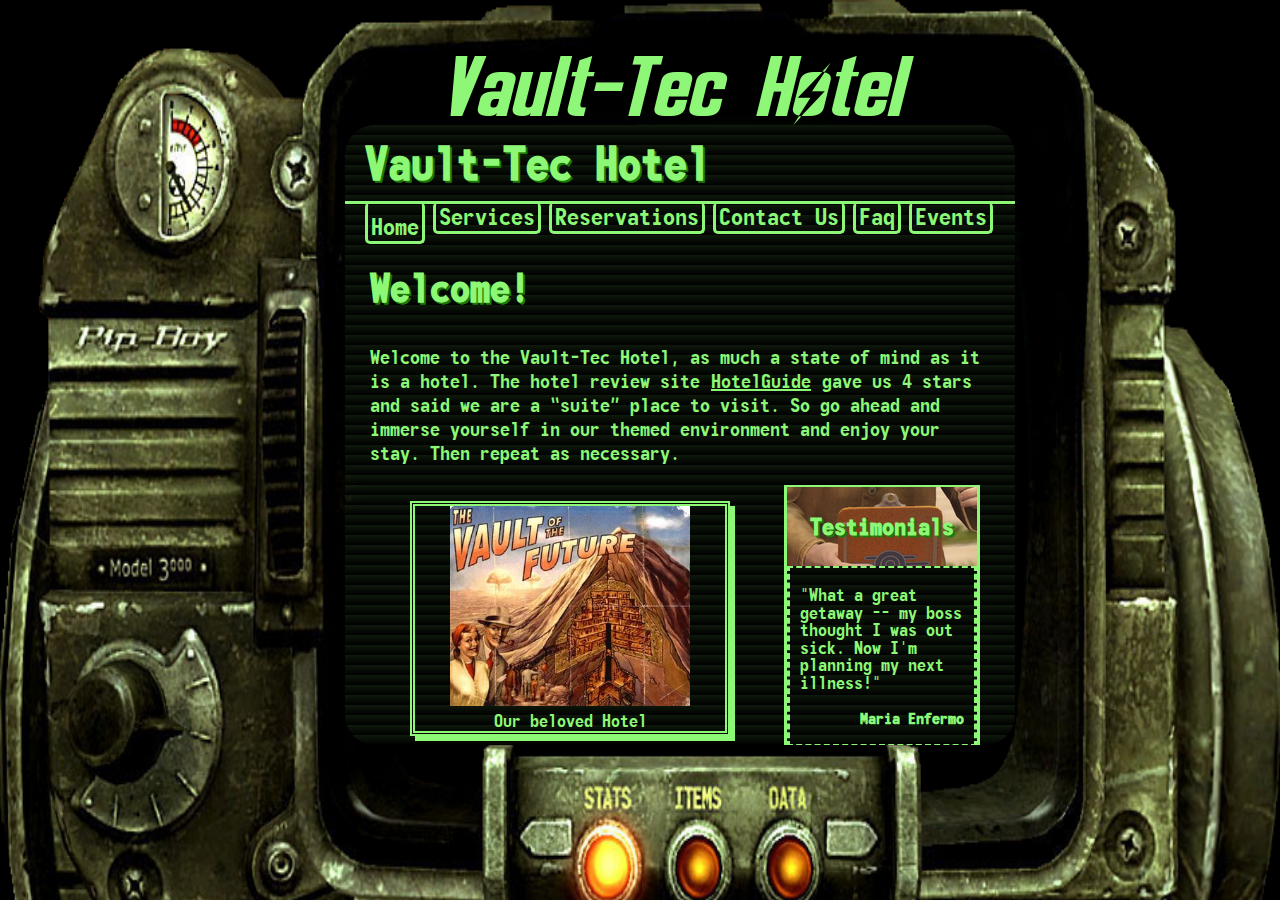
<file: index.html>
<!DOCTYPE html>
<html lang="en-us">
<head>
<meta charset="utf-8" />
<title>Joaquin Robles: Vault-Tec Hotel</title>
<link href="common.css" rel="stylesheet" type="text/css" />
<link href="custom.css" rel="stylesheet" type="text/css" />
</head>
<body id="homepage">
<div id="pagewrap">
  <header>
    <h1><span class="headingtext">Vault-Tec Hotel</span></h1>
  </header>
  <nav>
    <ul>
      <li><a id="homelink" href="index.html">Home</a></li>
      <li><a id="serviceslink" href="services.html">Services</a></li>
      <li><a id="reservationslink" href="reservations.html">Reservations</a></li>
      <li><a id="contactlink" href="contact.html">Contact Us</a></li>
      <li><a id="faqlink" href="faq.html">Faq</a></li>
      <li><a id="eventslink" href="events.html">Events</a></li>
    </ul>
  </nav>
  <section id="main">
    <article id="intro">
      <h2><span class="headingtext">Welcome!</span></h2>
      <p>Welcome to the Vault-Tec Hotel, as much a state of mind as it is a hotel. The hotel review site <a href="http://www.hotelguide.com">HotelGuide</a> gave us 4 stars and said we are a  &#8220;suite&#8221; place to visit. So go ahead and immerse yourself in our themed environment and enjoy your stay. Then repeat as necessary. </p>
    </article>
    <article id="primary">
      <figure id="hotelfig"><img id="hotelpic" class="photo" src="Vault-of-the-future.jpg" alt="hotel photo" />
        <figcaption>Our beloved Hotel</figcaption>
      </figure>
      <p>The Vault-Tec Hotel is a state of the art accommodation. Although this Web site will do its best to capture some of the spirit of this fine establishment, it must be seen and experienced in person before it can be fully appreciated. Nevertheless, please explore all that these pages have to offer. They will answer many of the typical questions curious travelers often have and leave you with a taste of what you will find at our hotel. If it leaves you wanting more, may we politely suggest you consider a  stay with us the next time you travel.</p>
      <p>The Vault-Tec Hotel has been recently remodeled and is much improved. A whole new wing of the med rooms has been added, a new restaurant is now open on the premises, the activity center has been renovated, and the lobby has also undergone a face lift. These additions are like none other you have seen before -- even if you have stayed with us previously you might not recognize us now. We really spared no expense in this remodeling to bring you the most compelling and involving vacation stop you can imagine. When you need a real getaway -- mind, body, and spirit -- we urge you to consider staying with us at the world famous Vault-Tec Hotel. You won't regret it and you won't forget it! </p>
    </article>
    <article id="testimonials">
      <h3><span class="headingtext">Testimonials</span></h3>
      <div class="testimonial">
        <p class="quote">&quot;What a great getaway -- my boss thought I was out sick. Now I'm planning my next illness!&quot;</p>
        <p class="speaker">Maria Enfermo</p>
      </div>
      <div class="testimonial">
        <p class="quote">&quot;Outstanding service -- one of the bellboys babysat our children while we went to the movies!&quot;</p>
        <p class="speaker">Joe Careless</p>
      </div>
      <div class="testimonial">
        <p class="quote">&quot;That room service food is awesome -- I never left my room the whole week for fear of missing a meal.&quot;</p>
        <p class="speaker">James Bellyfull</p>
      </div>
    </article>
  </section>
  <footer>
    <p>Copyright Vault-Tec Hotel, Spring 2020, all rights reserved.</p>
    <p>Images on this page were obtained from fallout.fandom.com</p>
    <p>All CSS styles written by Joaquin Robles</p>
  </footer>
</div>
<div id="positionme"></div>
</body>
</html>
</file>
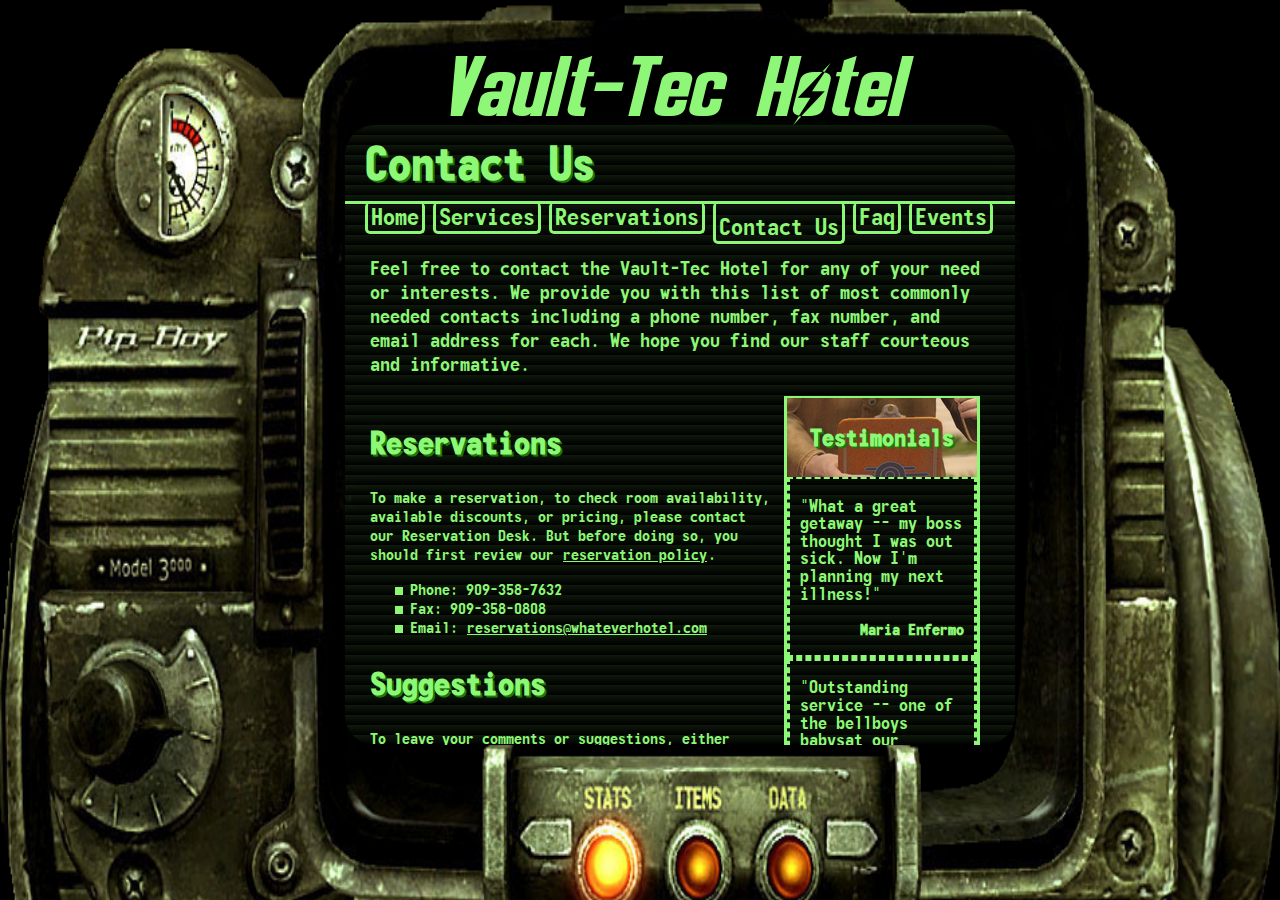
<file: contact.html>
<!DOCTYPE html>
<html lang="en-us">

<head>
    <meta charset="utf-8" />
    <title>Joaquin Robles: Contact Us</title>
    <link href="common.css" rel="stylesheet" type="text/css" />
    <link href="custom.css" rel="stylesheet" type="text/css" />
</head>

<body id="contactpage">
    <div id="pagewrap">
        <header>
            <h1><span class="headingtext">Contact Us</span></h1>
        </header>
        <nav>
            <ul>
                <li><a id="homelink" href="index.html">Home</a></li>
                <li><a id="serviceslink" href="services.html">Services</a></li>
                <li><a id="reservationslink" href="reservations.html">Reservations</a></li>
                <li><a id="contactlink" href="contact.html">Contact Us</a></li>
                <li><a id="faqlink" href="faq.html">Faq</a></li>
                <li><a id="eventslink" href="events.html">Events</a></li>
            </ul>
        </nav>
        <section id="main">
            <article id="intro">
                <p>Feel free to contact the Vault-Tec Hotel for any of your need or interests.
                    We provide you with this list of most commonly needed contacts including a phone
                    number, fax number, and email address for each. We hope you find our staff courteous
                    and informative. </p>
            </article>
            <article id="primary">
                <h2><span class="headingtext">Reservations</span></h2>
                <p>To make a reservation, to check room availability, available discounts, or pricing, please contact our Reservation Desk.
                    But before doing so, you should first review our <a href="reservations.html"> reservation policy</a>.
                </p>
                <ul>
                    <li>Phone: 909-358-7632</li>
                    <li>Fax: 909-358-0808</li>
                    <li>Email: <a href="mailto:reservations@whateverhotel.com">reservations@whateverhotel.com</a></li>
                </ul>

                <h2><span class="headingtext">Suggestions</span></h2>
                <p>To leave your comments or suggestions, either about our hotel or this web site, please contact our Hospitality Clerk or use one of our suggestion boxes.</p>
                <ul>
                    <li>Phone: 909-358-7652</li>
                    <li>Fax: 909-358-0808</li>
                    <li>Email: <a href="mailto:comments@whateverhotel.com">comments@whateverhotel.com</a></li>
                </ul>

                <h3><span class="headingtext">Suggestion Boxes</span></h3>
                <p>Within the hotel grounds, we also have several suggestion boxes with cards that you can conveniently fill out on the spot and anonamously leave in the box for us to consider. There are suggestion boxes in the hotel lobby, restaurant, spa, and several others randomly placed around the main walkways of the hotel. Feel free to use them and know that we do in fact read them and take them seriously.</p>

                <h2><span class="headingtext">General Information</span></h2>
                <p>For mailing address, business hours, directions, and other contact information,
                    please contact our Business Office.
                </p>
                <ul>
                    <li>Phone: 909-358-7631</li>
                    <li>Fax: 909-358-0808</li>
                    <li>Email: <a href="mailto:business@whateverhotel.com">business@whateverhotel.com</a></li>
                </ul>

            </article>
            <article id="testimonials">
                <h3><span class="headingtext">Testimonials</span></h3>
                <div class="testimonial">
                    <p class="quote">&quot;What a great getaway -- my boss thought I was out sick. Now I'm planning my next illness!&quot;</p>
                    <p class="speaker">Maria Enfermo</p>
                </div>
                <div class="testimonial">
                    <p class="quote">&quot;Outstanding service -- one of the bellboys babysat our children while we went to the movies!&quot;</p>
                    <p class="speaker">Joe Careless</p>
                </div>
                <div class="testimonial">
                    <p class="quote">&quot;That room service food is awesome -- I never left my room the whole week for fear of missing a meal.&quot;</p>
                    <p class="speaker">James Bellyfull</p>
                </div>
                <div class="testimonial">
                    <p class="quote">&quot;Vault-Tec is the foremost builder of state of the art underground Fallout shelters.&quot;</p>
                    <p class="speaker">Vault-Tec rep</p>
                </div>
            </article>
        </section>
        <footer>
            <p>Copyright Vault-Tec Hotel, Spring 2020, all rights reserved.</p>
            <p>Images on this page were obtained from fallout.fandom.com</p>
            <p>All CSS styles written by Joaquin Robles</p>
        </footer>
    </div>
    <div id="positionme"></div>
</body>

</html>
</file>
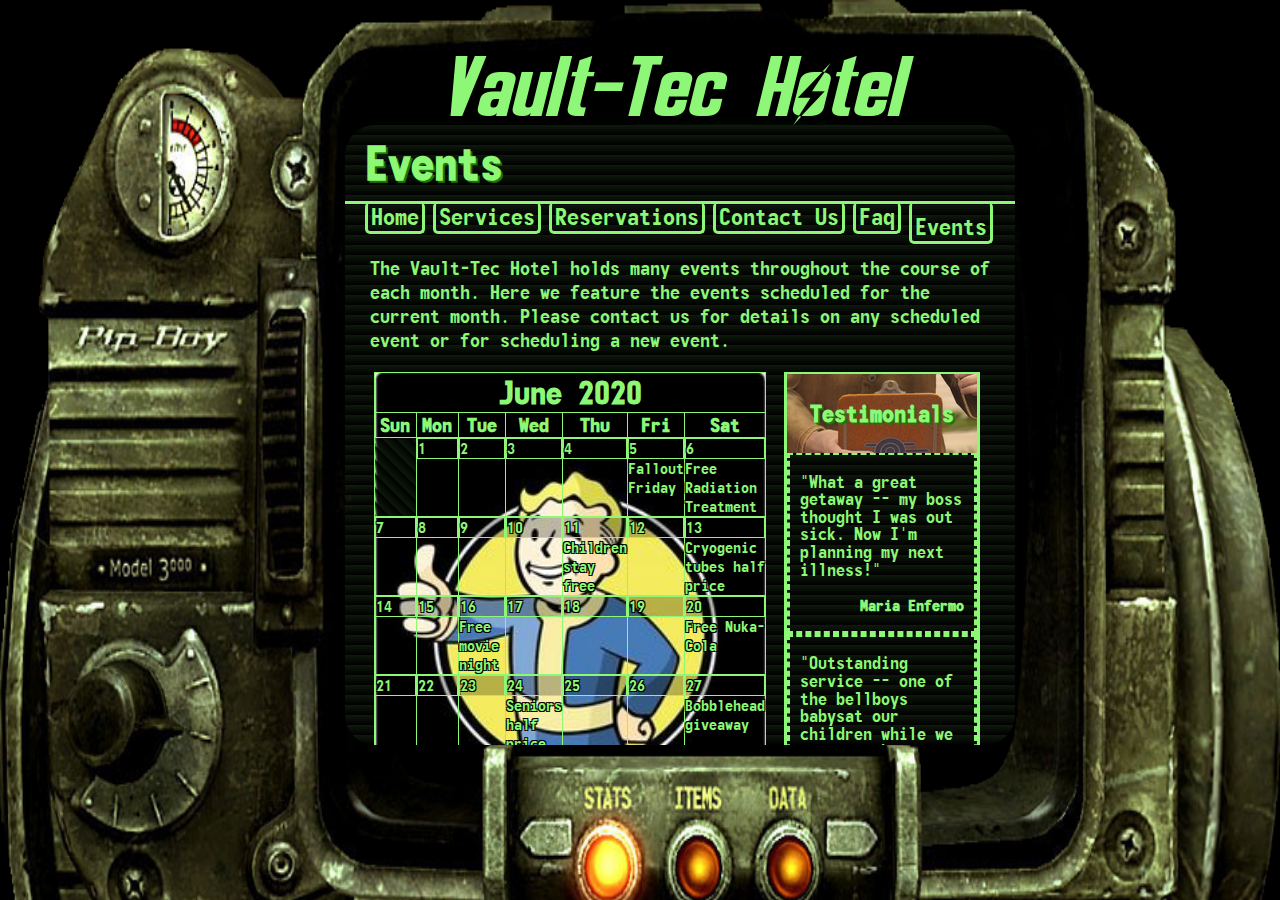
<file: events.html>
<!DOCTYPE html>
<html lang="en-us">

<head>
    <meta charset="utf-8" />
    <title>Joaquin Robles: Events</title>
    <link href="common.css" rel="stylesheet" type="text/css" />
    <link href="custom.css" rel="stylesheet" type="text/css" />
</head>

<body id="eventspage">
    <div id="pagewrap">
        <header>
            <h1><span class="headingtext">Events</span></h1>
        </header>
        <nav>
            <ul>
                <li><a id="homelink" href="index.html">Home</a></li>
                <li><a id="serviceslink" href="services.html">Services</a></li>
                <li><a id="reservationslink" href="reservations.html">Reservations</a></li>
                <li><a id="contactlink" href="contact.html">Contact Us</a></li>
                <li><a id="faqlink" href="faq.html">Faq</a></li>
                <li><a id="eventslink" href="events.html">Events</a></li>
            </ul>
        </nav>
        <section id="main">
            <article id="intro">
                <p>The Vault-Tec Hotel holds many events throughout the course of each month. Here we feature the events scheduled for the current month. Please contact us for details on any scheduled event or for scheduling a new event.</p>
            </article>
            <article id="primary">
                
            <!-- Note: remove the html border below and format the table with CSS instead -->
                
                <table id="calendar" border="1">
                    <thead>
                    <tr>
                        <th colspan="7" id="monthYear">June 2020</th>
                    </tr>
                    <tr id="weekdays">
                        <th class="weekday">Sun</th>
                        <th class="weekday">Mon</th>
                        <th class="weekday">Tue</th>
                        <th class="weekday">Wed</th>
                        <th class="weekday">Thu</th>
                        <th class="weekday">Fri</th>
                        <th class="weekday">Sat</th>
                    </tr>
                    </thead>
                    <tbody>
                    <tr>
                        <td class="noday">&nbsp;</td>
                        <td class="day">
                            <div class="date">1</div>
                            <div class="event">&nbsp;</div>
                        </td>
                        <td class="day">
                            <div class="date">2</div>
                            <div class="event">&nbsp;</div>
                        </td>
                        <td class="day">
                            <div class="date">3</div>
                            <div class="event">&nbsp;</div>
                        </td>
                        <td class="day">
                            <div class="date">4</div>
                            <div class="event">&nbsp;</div>
                        </td>
                        <td class="day">
                            <div class="date">5</div>
                            <div class="event">Fallout Friday</div>
                        </td>
                        <td class="day">
                            <div class="date">6</div>
                            <div class="event">Free Radiation Treatment</div>
                        </td>
                    </tr>
                    <tr>
                        <td class="day">
                            <div class="date">7</div>
                            <div class="event">&nbsp;</div>
                        </td>
                        <td class="day">
                            <div class="date">8</div>
                            <div class="event">&nbsp;</div>
                        </td>
                        <td class="day">
                            <div class="date">9</div>
                            <div class="event">&nbsp;</div>
                        </td>
                        <td class="day">
                            <div class="date">10</div>
                            <div class="event">&nbsp;</div>
                        </td>
                        <td class="day">
                            <div class="date">11</div>
                            <div class="event">Children stay free</div>
                        </td>
                        <td class="day">
                            <div class="date">12</div>
                            <div class="event">&nbsp;</div>
                        </td>
                        <td class="day">
                            <div class="date">13</div>
                            <div class="event">Cryogenic tubes half price</div>
                        </td>
                    </tr>
                    <tr>
                        <td class="day">
                            <div class="date">14</div>
                            <div class="event">&nbsp;</div>
                        </td>
                        <td class="day">
                            <div class="date">15</div>
                            <div class="event">&nbsp;</div>
                        </td>
                        <td class="day">
                            <div class="date">16</div>
                            <div class="event">Free movie night</div>
                        </td>
                        <td class="day">
                            <div class="date">17</div>
                            <div class="event">&nbsp;</div>
                        </td>
                        <td class="day">
                            <div class="date">18</div>
                            <div class="event">&nbsp;</div>
                        </td>
                        <td class="day">
                            <div class="date">19</div>
                            <div class="event">&nbsp;</div>
                        </td>
                        <td class="day">
                            <div class="date">20</div>
                            <div class="event">Free Nuka-Cola</div>
                        </td>
                    </tr>
                    <tr>
                        <td class="day">
                            <div class="date">21</div>
                            <div class="event">&nbsp;</div>
                        </td>

                        <td class="day">
                            <div class="date">22</div>
                            <div class="event">&nbsp;</div>
                        </td>
                        <td class="day">
                            <div class="date">23</div>
                            <div class="event">&nbsp;</div>
                        </td>
                        <td class="day">
                            <div class="date">24</div>
                            <div class="event">Seniors half price</div>
                        </td>
                        <td class="day">
                            <div class="date">25</div>
                            <div class="event">&nbsp;</div>
                        </td>
                        <td class="day">
                            <div class="date">26</div>
                            <div class="event">&nbsp;</div>
                        </td>
                        <td class="day">
                            <div class="date">27</div>
                            <div class="event">Bobblehead giveaway</div>
                        </td>
                    </tr>
                    <tr>
                        <td class="day">
                            <div class="date">28</div>
                            <div class="event">&nbsp;</div>
                        </td>
                        <td class="day">
                            <div class="date">29</div>
                            <div class="event">&nbsp;</div>
                        </td>
                        <td class="day">
                            <div class="date">30</div>
                            <div class="event">&nbsp;</div>
                        </td>
                        <td class="noday">&nbsp;</td>
                        <td class="noday">&nbsp;</td>
                        <td class="noday">&nbsp;</td>
                        <td class="noday">&nbsp;</td>
                    </tr>
                    </tbody>
                </table>
            </article>
            <article id="testimonials">
                <h3><span class="headingtext">Testimonials</span></h3>
                <div class="testimonial">
                    <p class="quote">&quot;What a great getaway -- my boss thought I was out sick. Now I'm planning my next illness!&quot;</p>
                    <p class="speaker">Maria Enfermo</p>
                </div>
                <div class="testimonial">
                    <p class="quote">&quot;Outstanding service -- one of the bellboys babysat our children while we went to the movies!&quot;</p>
                    <p class="speaker">Joe Careless</p>
                </div>
                <div class="testimonial">
                    <p class="quote">&quot;That room service food is awesome -- I never left my room the whole week for fear of missing a meal.&quot;</p>
                    <p class="speaker">James Bellyfull</p>
                </div>
                <div class="testimonial">
                    <p class="quote">&quot;Wolf!&quot;</p>
                    <p class="speaker">Dogmeat</p>
                </div>
            </article>
        </section>
        <footer>
            <p>Copyright Vault-Tec Hotel, Spring 2020, all rights reserved.</p>
            <p>Images on this page were obtained from fallout.fandom.com</p>
            <p>All CSS styles written by Joaquin Robles</p>
        </footer>
    </div>
    <div id="positionme"></div>
</body>

</html>
</file>
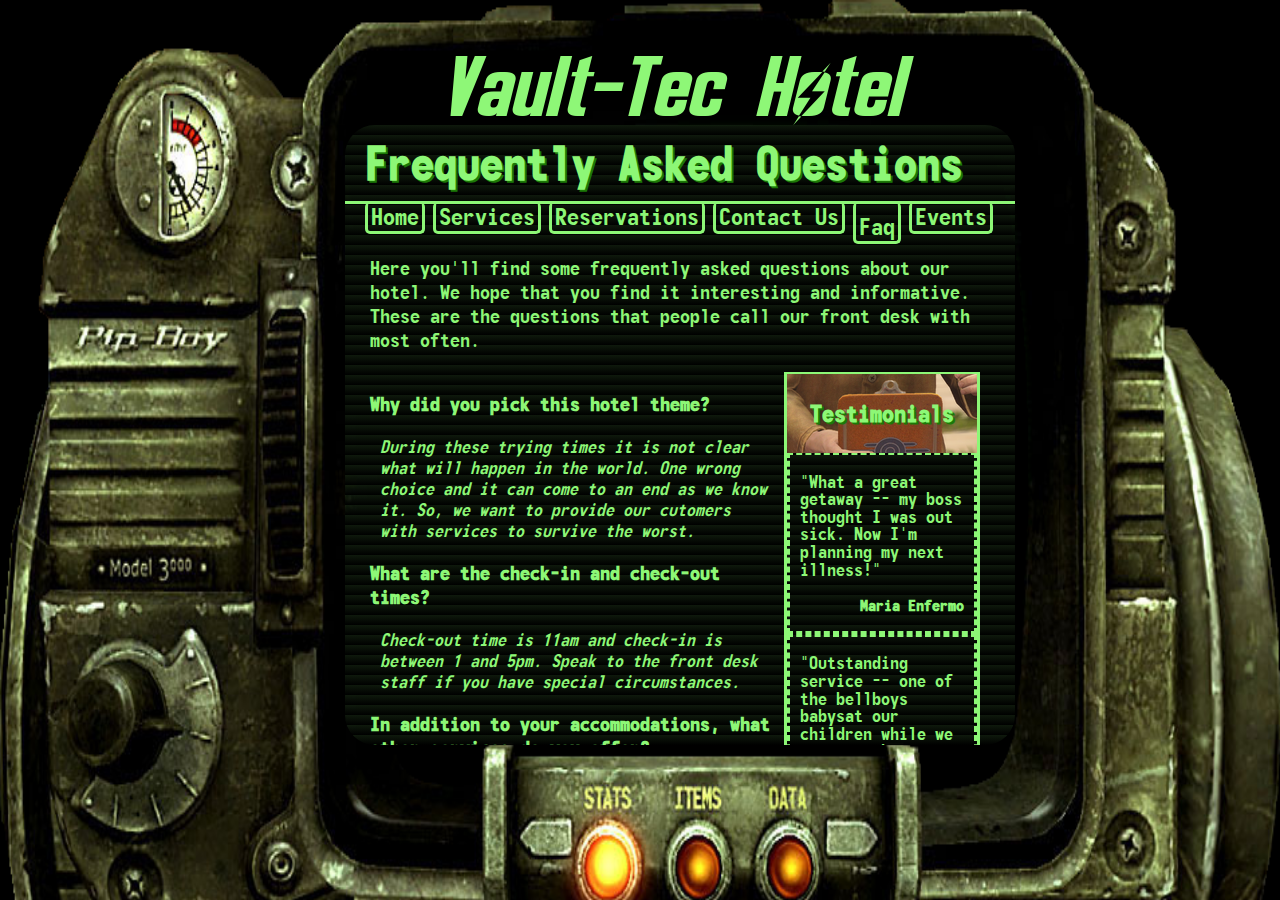
<file: faq.html>
<!DOCTYPE html>
<html lang="en-us">
<head>
<meta charset="utf-8" />
<title>Joaquin Robles: FAQ</title>
<link href="common.css" rel="stylesheet" type="text/css" />
<link href="custom.css" rel="stylesheet" type="text/css" />
</head>
<body id="faqpage">
<div id="pagewrap">
   <header>
      <h1><span class="headingtext">Frequently Asked Questions</span></h1>
   </header>
   <nav>
      <ul>
         <li><a id="homelink" href="index.html">Home</a></li>
         <li><a id="serviceslink" href="services.html">Services</a></li>
         <li><a id="reservationslink" href="reservations.html">Reservations</a></li>
         <li><a id="contactlink" href="contact.html">Contact Us</a></li>
         <li><a id="faqlink" href="faq.html">Faq</a></li>
         <li><a id="eventslink" href="events.html">Events</a></li>
      </ul>
   </nav>
   <section id="main">
      <article id="intro">
         <p>Here you'll find some frequently asked questions about our hotel. 
            We hope that you find it interesting and informative. These are the questions 
            that people call our front desk with most often.</p>
      </article>
      <article id="primary">
         <p class="question">Why did you pick this hotel theme?</p>
         <p class="answer">During these trying times it is not clear what will happen in the world. One wrong choice and it can come to an end as we know it. So, we want to provide our cutomers with services to survive the worst.</p>
        
         <p class="question">What are the check-in and check-out times?</p>
         <p class="answer">Check-out time is 11am and check-in is between 1 and 5pm. Speak to the front desk staff if you have special circumstances.</p>
         <p class="question">In addition to your accommodations, what other services do you offer?</p>
         <p class="answer">The Vault-Tec Hotel is the perfect place for a romantic getaway, a fully
            catered business meeting, or an event as special as a wedding. We do offer great room
            service food as well as a full service spa, both of which help our guests feel like they've
            come to the right place to get away from it all. </p>
         <p class="question">Do you have a pool?</p>
         <p class="answer">Like all hotels we too have a pool, but ours is actually quite unique. You'll just have to see it to believe it.</p>
         <p class="question">Do you accept AAA discounts, or other discount cards?</p>
         <p class="answer">No we don't accept any discount cards, but that doesn't mean 
            we don't have discount prices on our rooms. We do offer different kinds 
            of specials, some seasonal, some for senior, just for returning guests, etc. Visit 
            the events page on this Web site to see if any special discounts are currently 
            in effect, or just call our reservations desk.</p>
      </article>
      <article id="testimonials">
         <h3><span class="headingtext">Testimonials</span></h3>
         <div class="testimonial">
            <p class="quote">&quot;What a great getaway -- my boss thought I was out sick. Now I'm planning my next illness!&quot;</p>
            <p class="speaker">Maria Enfermo</p>
         </div>
         <div class="testimonial">
            <p class="quote">&quot;Outstanding service -- one of the bellboys babysat our children while we went to the movies!&quot;</p>
            <p class="speaker">Joe Careless</p>
         </div>
         <div class="testimonial">
            <p class="quote">&quot;That room service food is awesome -- I never left my room the whole week for fear of missing a meal.&quot;</p>
            <p class="speaker">James Bellyfull</p>
         </div>
         <div class="testimonial">
            <p class="quote">&quot;Despite being 8 feet tall I was able to stay here in comfort.&quot;</p>
            <p class="speaker">Fawkes</p>
         </div>
      </article>
   </section>
   <footer>
      <p>Copyright Vault-Tec Hotel, Spring 2020, all rights reserved.</p>
      <p>Images on this page were obtained from fallout.fandom.com</p>
      <p>All CSS styles written by Joaquin Robles</p>
   </footer>
</div>
<div id="positionme"></div>
</body>
</html>
</file>
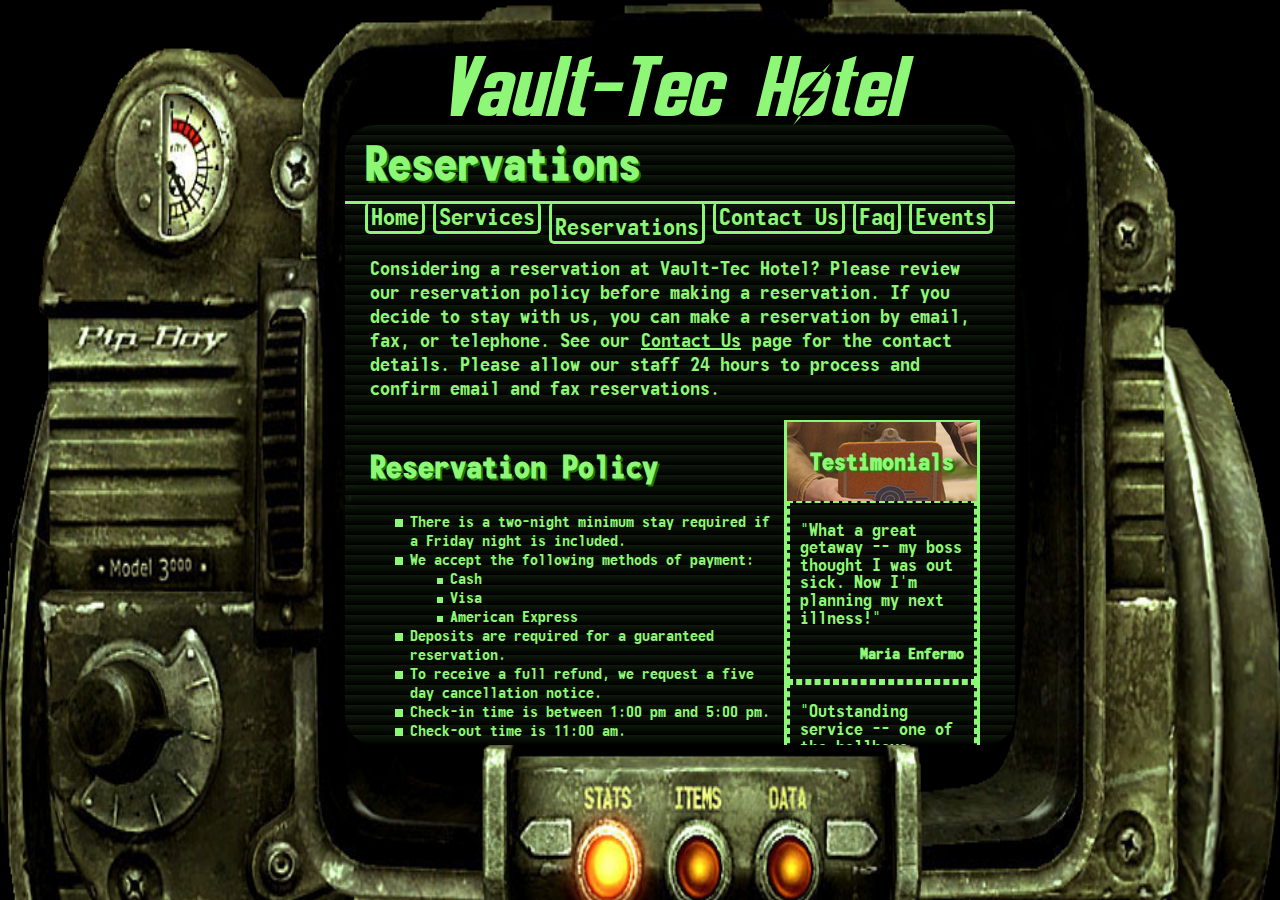
<file: reservations.html>
<!DOCTYPE html>
<html lang="en-us">
<head>
<meta charset="utf-8" />
<title>Joaquin Robles: Reservations</title>
<link href="common.css" rel="stylesheet" type="text/css" />
<link href="custom.css" rel="stylesheet" type="text/css" />
</head>
<body id="reservationspage">
<div id="pagewrap">
   <header>
      <h1><span class="headingtext">Reservations</span></h1>
   </header>
   <nav>
      <ul>
         <li><a id="homelink" href="index.html">Home</a></li>
         <li><a id="serviceslink" href="services.html">Services</a></li>
         <li><a id="reservationslink" href="reservations.html">Reservations</a></li>
         <li><a id="contactlink" href="contact.html">Contact Us</a></li>
         <li><a id="faqlink" href="faq.html">Faq</a></li>
         <li><a id="eventslink" href="events.html">Events</a></li>
      </ul>
   </nav>
   <section id="main">
      <article id="intro">
         <p>Considering a reservation at Vault-Tec Hotel? Please review our reservation policy before making a reservation. If you  decide to stay with us, you can make a reservation  by email, fax, or telephone. See our <a href="contact.html">Contact Us</a> page for the contact details. Please allow our staff 24 hours to process and confirm email and fax reservations. </p>
      </article>
      <article id="primary">
         <h2><span class="headingtext">Reservation Policy</span></h2>
         <ul>
            <li>There is a two-night minimum stay required if a Friday night is included.</li>
            <li>We accept the following methods of payment:
               <ul>
                  <li>Cash</li>
                  <li>Visa</li>
                  <li>American Express</li>
               </ul>
            </li>
            <li>Deposits are required for a guaranteed reservation.</li>
            <li>To receive a full refund, we request a five day cancellation notice.</li>
            <li>Check-in time is between 1:00 pm and 5:00 pm.</li>
            <li>Check-out time is 11:00 am.</li>
         </ul>
      </article>
      <article id="testimonials">
         <h3><span class="headingtext">Testimonials</span></h3>
         <div class="testimonial">
            <p class="quote">&quot;What a great getaway -- my boss thought I was out sick. Now I'm planning my next illness!&quot;</p>
            <p class="speaker">Maria Enfermo</p>
         </div>
         <div class="testimonial">
            <p class="quote">&quot;Outstanding service -- one of the bellboys babysat our children while we went to the movies!&quot;</p>
            <p class="speaker">Joe Careless</p>
         </div>
         <div class="testimonial">
            <p class="quote">&quot;That room service food is awesome -- I never left my room the whole week for fear of missing a meal.&quot;</p>
            <p class="speaker">James Bellyfull</p>
         </div>
         <div class="testimonial">
            <p class="quote">&quot;As a reporter for the Publick Occurrences I can easily say this is one of the best hotels to stay at.&quot;</p>
            <p class="speaker">Piper Wright</p>
         </div>
      </article>
   </section>
   <footer>
      <p>Copyright Vault-Tec Hotel, Spring 2020, all rights reserved.</p>
      <p>Images on this page were obtained from fallout.fandom.com</p>
      <p>All CSS styles written by Joaquin Robles</p>
   </footer>
</div>
<div id="positionme"></div>
</body>
</html>
</file>
<file: common.css>
/* Common Styles for all pages of Vault-Tec Hotel Web site */
/* Note: Refer to grading sheet for details on each of these sections */

/* CSS Final Project by Joaquin Robles */



/* First rule below should probably be left alone. */

header,
nav,
section,
footer,
article {
    /* leave this alone */
    display: block;
}

/* 1. Page Styles: On the "body" you must at least set color, background, margin, padding, font family & size.    
   ==============  Optionally, you can also set styles on the page wrapper div here if you like.  
	               But note that you will lose points for any of the above properties that are not set for the body  */

body {
    color: #8df776;
    background: black;
    background-image: url(Pip-Boy-3000.png);
    background-size: 1280px 1024px;
    background-repeat: no-repeat;
    font-family: 'monofonto', Geneva, Arial, Helvetica, sans-serif;
    font-size: 100%;
    margin-top: 125px;
    margin-left: 320px;
    margin-right: 0px;
    padding: 0;
}

#pagewrap {
    border-radius: 30px;
    height: 620px;
    width: 670px;
    position: static;
    overflow: auto;
    background: repeating-linear-gradient(rgba(141, 247, 118, .1), black 10px);
    margin: 25px;
}

#pagewrap::-webkit-scrollbar {
    display: none;
}

/* 2. Header (Banner) Styles: For the top header area (which includes the h1) and should be treated as a banner area. 
   =========================  Possible properties to use here include "background", "height", "padding", "margin",     
                              and "border".  Feel free to use others instead. Use at least 2 properties.           */

header {
    padding-left: 20px;
    padding-right: 40px;
    border-bottom: solid;
    border-bottom-color: #8df776;
}

/* 3. Heading Styles: For h1-h3 together, set font-family and color; for each separately set font-size using em or %.   
   =================  Set other styles as needed. Goal is to make heading text stand out from other page text.   
	                  Use text-shadowing on your headings. One of your heading fonts must be an embedded Web font.  */

h1,
h2,
h3 {
    font-family: 'monofonto', Geneva, Arial, Helvetica, sans-serif;
    color: #8df776;
    text-shadow: 2px 2px #1c7807;
}

h1 {
    font-weight: bold;
    font-size: 290%;
    margin-bottom: 10px;
    margin-top: 10px;
}

h2 {
    font-weight: bold;
    font-size: 200%;
}

h3 {
    font-weight: bold;
    font-size: 150%;
}

/* 4. Intro Paragraph Styles:  use at least 1 property to emphasize 1st paragraph (intro article) 
   =========================   */

#intro {
    font-size: 1.25em;
}

/* 5. Copyright Styles:  use at least 2 properties to de-emphasize the copyright paragraph (footer)  
   ===================  */

footer {
    padding-top: 1em;
    margin-top: 2em;
    text-align: center;
    font-size: 80%;
    clear: both;
    line-height: 0.1em
}

/* 6. General Link Styles: Style the links outside the nav bar area using at least color and text-decoration  
   ======================  Write 4 separate rules to affect all 4 link states.  */

#main a {
    color: #8df776;
    padding-left: 1px;
    padding-right: 1px;
    text-decoration: underline;
}

#main a:visited {
    color: #8df776;
    padding-left: 1px;
    padding-right: 1px;
    text-decoration: underline;
}

#main a:hover {
    text-decoration: none;
    border-color: #8df776;
    padding-left: 0px;
    padding-right: 0px;
    border: solid 1px;
}

#main a:active {
    text-decoration: none;
    border-color: #8df776;
    padding-left: 0px;
    padding-right: 0px;
    border: solid 2px;
}

/* 7. Navigation Bar Styles: Should affect only the nav bar links. Style nav, ul and its li's as needed.           
   ========================  Style all 4 link states to make active buttons when hovering. Remove bullets from list display. 
                             Use selectors like "#eventspage #eventslink" to style the link to its own page separately      */

nav {
    margin-left: -20px;
    margin-top: -18px;

}

nav ul li {
    list-style-image: none;
    list-style: none;
    display: inline;
}

nav a {
    color: #8df776;
    text-decoration: none;
    font-size: 150%;
    border-left: solid;
    border-bottom: solid;
    border-right: solid;
    border-radius: 5px;
    padding-left: 3px;
    padding-right: 3px;
}

nav a:visited {
    color: #8df776;
    text-decoration: none;
}

nav a:hover {
    position: relative;
    top: 5px;
    padding-top: 5px;
}

nav a:active {
    position: relative;
    top: 10px;
    padding-top: 10px;
}

#homepage #homelink,
#servicespage #serviceslink,
#reservationspage #reservationslink,
#contactpage #contactlink,
#faqpage #faqlink,
#eventspage #eventslink {
    position: relative;
    top: 10px;
    padding-top: 10px;
}

/* 8. General List Styles: For unordered lists outside of nav bar. Set 2 levels of bullet shapes & 2 levels of bullet images. 
   ======================  Outer bullets should stand out more than inner bullets. Use Reservations & Contact pages to test. */

#main ul li {
    list-style-image: url(bullet.jpg);
}

#main ul li ul li {
    list-style-image: url(bullet-2.jpg);
}

/* 9. Testimonial Styles: At least 4 rules to style at least these 4 items: the surrounding testimonials article,    
   =====================  the 3 testimonial divs, the quotes, and the speakers. Goals: Uniquely style testimonial section 
	                       itself, emphasize quote, de-emphasize speaker name. Adjust vertical spacing between items.       */

#testimonials {
    border: solid;
    margin-left: 10px;
    margin-right: 10px;
}

.testimonial {
    padding-left: 10px;
    padding-right: 10px;
    border: dashed;
}

.quote {
    line-height: 1em;
    font-size: 110%;
}

.speaker {
    text-align: right;
    font-weight: bold;
}

/* 10. Logo Positioning Styles: Absolute Positioning of logo image using "positionme" id. Leave the existing blank div at 
   ===========================  bottom of each page in the html & style it to go toward the top of pages where you like.  
	                            Give it a height & width to match logo image, set image as background, position absolutely */

#positionme {
    background-image: url(Logo.png);
    background-repeat: no-repeat;
    position: absolute;
    top: 55px;
    left: 450px;
    height: 75px;
    width: 470px;
}

/* 11. Multi-Column Layout Styles: Use of float, position, margin, and/or padding styles to create a multi-column layout.  
   ==============================  For help with these styles, see the online "Final Project Layout Guide" handout.     
	                               For some partial credit here you can use just the layout styles from A3P5              */

#primary {
    width: 400px;
    float: left;
}

#testimonials {
    width: 190px;
    float: right;
}

/* Miscellaneous Styles: Styles that don't fit in any of the above categories but affect multiple pages can go here. 
   ====================  Use only as needed. This section is optional and does not count for any points.                 */

@font-face {
    font-family: 'Monofonto';
    src: url('monofonto.ttf') format('truetype');
}

#main {
    margin: 25px;
}
</file>
<file: custom.css>
/* Custom Styles For Vault-Tec Hotel */
/* Styles in this stylesheet target items that occur only on one specific page. */

/* CSS Final Project by Joaquin Robles */


/* First 3 table rules below should probably be left alone, but some values can be adjusted as needed. */

table#calendar {
    width: 98%;
    /* change this table width as needed  */
    margin-left: auto;
    /* auto left and right margins centers the table since it has a width */
    margin-right: auto;
    border-collapse: collapse;
    /* leave this alone unless you want the effect of cellspacing then change to "separate" */
    border-spacing: 0px;
    /* leave this alone unless you want the effect of cellspacing then change to what you want */
}

table#calendar td,
table#calendar th {
    width: 14%;
    /*  there are 7 days a week, so 7 * 14% = 98%, so leave this alone or tweak only slightly        */
    padding: 0;
    /*  adjust as needed to get more spacing inside events table cells (the effect of "cellpadding") */
}

table#calendar td {
    height: 4.75em;
    /*  change this height for the calendar days as needed */
    vertical-align: top;
    /* keeps text vertically aligned to the top of the cell (default is center)     */
}


/* 1. Events Page Calendar Styles: Create 5 or more calendar table related rules. These should not affect other tables!    
   ==============================  5 required areas to style: table heading, weekdays, date #'s, empty days, & events.      
                                   You can style the table itself too. Consider using backgrounds on some of these areas. */
#calendar {
    background-image: url(Vault-boy.jpg);
    background-size: cover;
    border: solid 1px;
    border-color: #8df776;

}

#calendar #monthYear {
    font-weight: bold;
    font-size: 200%;
}

#calendar #weekdays {
    font-size: 125%;
}

#calendar .event {
    text-shadow: -1px -1px black, 1px 1px black, 1px -1px black, -1px 1px black;
}

#calendar .date {
    border: solid 1px;
    border-color: #8df776;
    text-shadow: -1px -1px black, 1px 1px black, 1px -1px black, -1px 1px black;
    background-color: rgba(0, 0, 0, .25);
}

#calendar .noday {
    background: repeating-linear-gradient(45deg, rgba(141, 247, 118, .1), black 10px);
}

/* 2. FAQ Page Question & Answer Styles: Style questions differently from answers so questions are easier to find,    
   ====================================  question and answer pairs are grouped closer together vertically,          
                                         and as a result the whole section is more visually pleasing.               */

.question {
    font-weight: bold;
    font-size: 125%
}

.answer {
    font-style: italic;
    font-size: 110%;
    padding-left: 10px;
}

/* 3. Services Page Image Styles: Use each figures' id to float left/right & give margin on the inner side to keep text away.       
   =============================  Use images' class to give common border properties (use a border style other than "solid").   
                                  Also set common text styling for the figcaptions, perhaps including center aligning.       */

#roomservicefig {
    float: left;
    margin-right: 10px;
    margin-left: 0px;
    text-align: center;
    height: 225px;
}

#spafig {
    float: right;
    margin-left: 10px;
    margin-right: 0px;
    text-align: center;
    height: 225px;
}

#testimonials .headingtext {
    background-image: url(Testimonal.png);
    padding: 25px 23px 25px 23px;
}

figcaption {
    font-size: 110%;
}

/* Miscellaneous Styles: For any other styles for a single page that does not fit the above categories.  
   ====================  Use only as needed. This section is optional and does not count for any points.    */

.servicefig {
    border: double;
    border-color: #8df776;
    border-width: 5px;
    box-shadow: 5px 5px #8df776;
}

#hotelfig {
    text-align: center;
    border: double;
    border-color: #8df776;
    border-width: 5px;
    box-shadow: 5px 5px #8df776;
}

#hotelpic {
    height: 200px;
}
</file>
